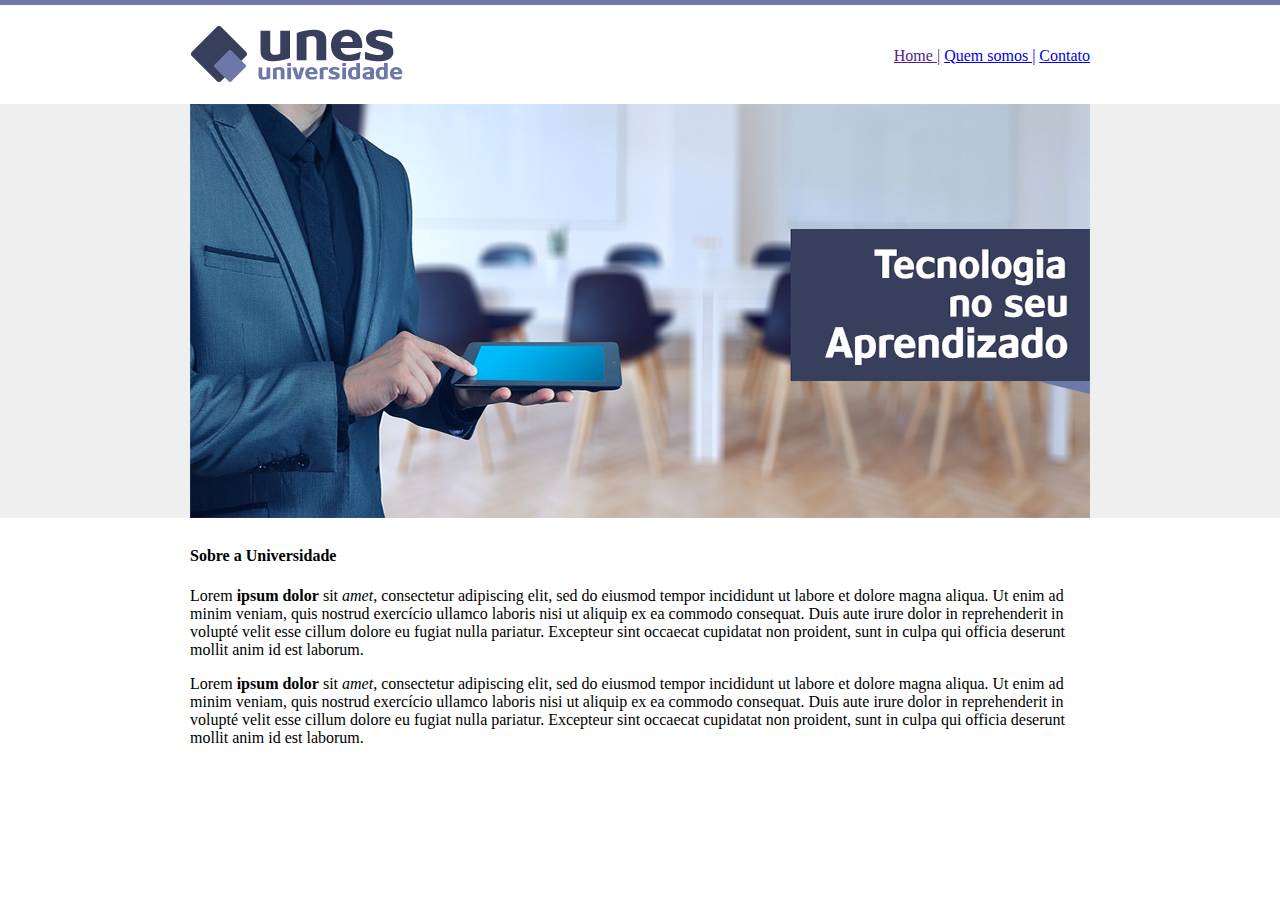
<file: index.html>
<!DOCTYPE html>
<html lang="en">
<head>
    <meta charset="UTF-8">
    <meta name="viewport" content="width=device-width, initial-scale=1.0">
    <title>UNE - Página principal</title>
</head>
<body background="imagens/fundo.png" height="89">
    
    <table border="0" width="900" align="center">
        <tr>
            <td height="89"><img src="imagens/logo.png" alt=""></td>
            <td align="right">
                <a href="">Home |</a>
                <a href="quem-somos.html">Quem somos |</a> 
                <a href="contato.html">Contato</a> 
            </td>
        </tr>

        <tr>
            <td colspan="2"><img src="imagens/capa.png" alt=""></td>
        </tr>

        <tr>
            <td colspan="2">
                <h4>Sobre a Universidade</h4>
                <p>
                    Lorem <strong>ipsum dolor</strong> sit <em>amet</em>, consectetur adipiscing elit, sed do eiusmod tempor incididunt ut labore et dolore magna
                    aliqua. Ut enim ad minim veniam, quis nostrud exercício ullamco laboris nisi ut aliquip ex ea commodo consequat. Duis
                    aute irure dolor in reprehenderit in volupté velit esse cillum dolore eu fugiat nulla pariatur. Excepteur sint occaecat
                    cupidatat non proident, sunt in culpa qui officia deserunt mollit anim id est laborum.
                </p>
                <p>
                    Lorem <strong>ipsum dolor</strong> sit <em>amet</em>, consectetur adipiscing elit, sed do eiusmod tempor incididunt ut labore et dolore magna
                    aliqua. Ut enim ad minim veniam, quis nostrud exercício ullamco laboris nisi ut aliquip ex ea commodo consequat. Duis
                    aute irure dolor in reprehenderit in volupté velit esse cillum dolore eu fugiat nulla pariatur. Excepteur sint occaecat
                    cupidatat non proident, sunt in culpa qui officia deserunt mollit anim id est laborum.
                </p>
            </td>
        </tr>

    </table>

</body>
</html>
</file>
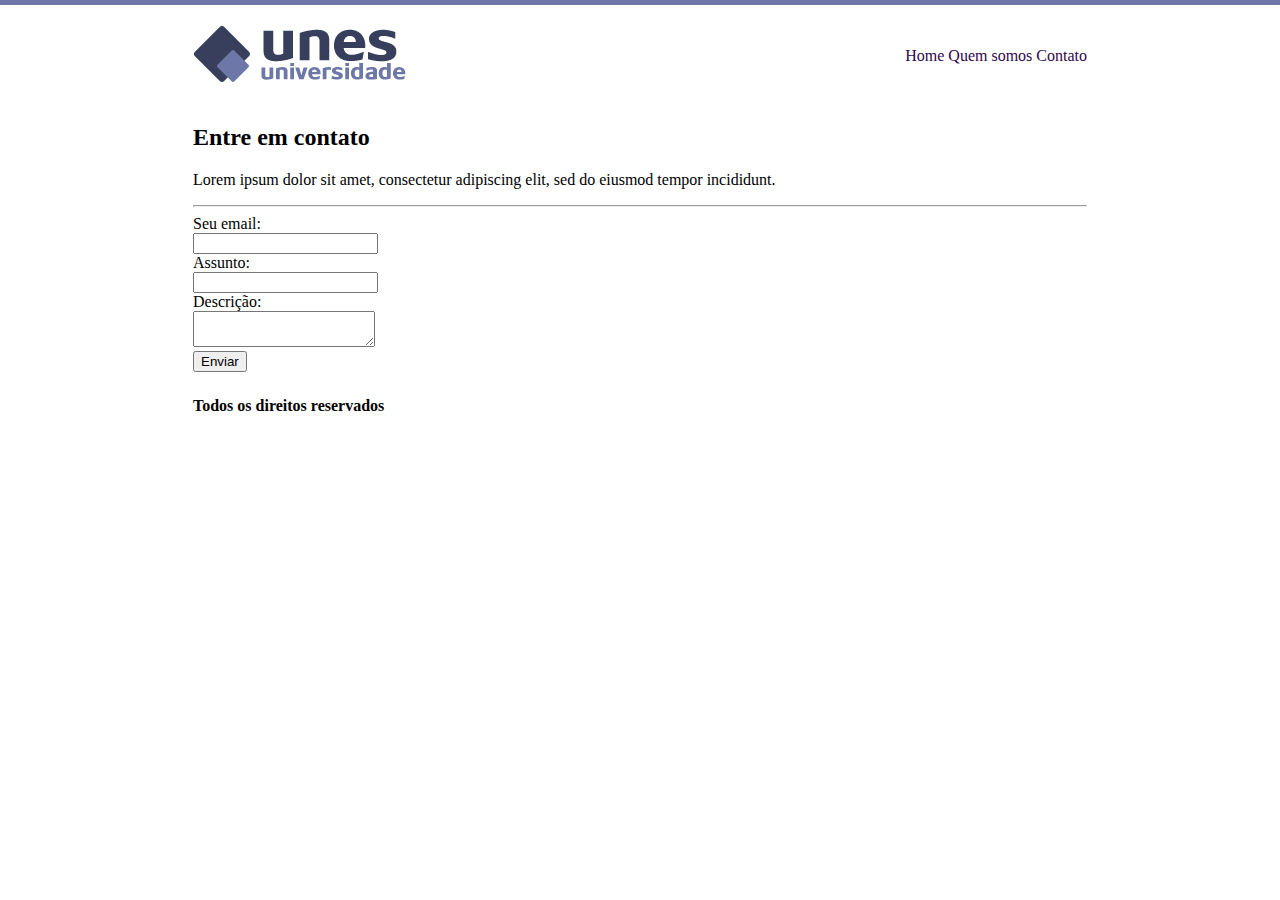
<file: contato.html>
<!DOCTYPE html>
<html lang="en">
  <head>
    <meta charset="UTF-8" />
    <meta name="viewport" content="width=device-width, initial-scale=1.0" />
    <title>UNE - Contato</title>
    <link rel="stylesheet" type="text/css" href="stylo.css" />
  </head>
  <body background="imagens/fundo2.png" height="89">
    <table border="0" width="900" align="center">
      <tr>
        <td height="89"><img src="imagens/logo.png" alt="" /></td>
        <td align="right">
          <a href="index.html">Home</a>
          <a href="quem-somos.html">Quem somos</a>
          <a href="contato.html">Contato</a>
        </td>
      </tr>

      <tr>
        <td colspan="2">
          <h2>Entre em contato</h2>
          <p>
            Lorem ipsum dolor sit amet, consectetur adipiscing elit, sed do
            eiusmod tempor incididunt.
          </p>

          <hr />

          <form>
            Seu email: <br />
            <input type="text" name="email" /><br />

            Assunto: <br />
            <input type="text" name="assunto" /><br />

            Descrição: <br />
            <textarea></textarea> <br />

            <input type="submit" value="Enviar" />
          </form>
        </td>
      </tr>

      <tr>
        <td colspan="2">
          <h4>Todos os direitos reservados</h4>
        </td>
      </tr>
    </table>
  </body>
</html>
</file>
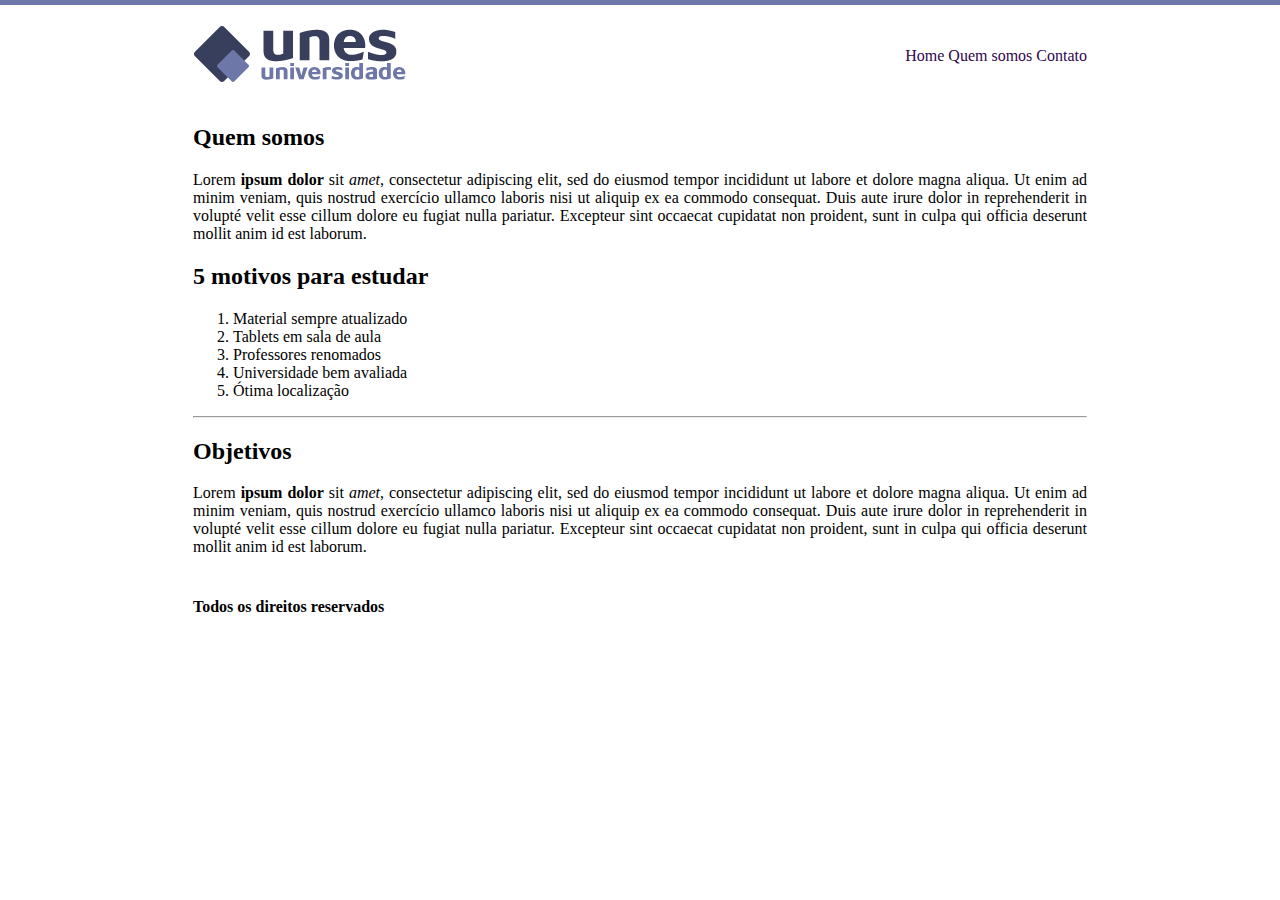
<file: quem-somos.html>
<!DOCTYPE html>
<html lang="en">
<head>
    <meta charset="UTF-8">
    <meta name="viewport" content="width=device-width, initial-scale=1.0">
    <title>UNE - quem-somos </title>
    <link rel="stylesheet" type="text/css" href="stylo.css">
</head>
<body background="imagens/fundo2.png" height="89">
    
    <table border="0" width="900" align="center">
        <tr>
            <td height="89"><img src="imagens/logo.png" alt=""></td>
            <td align="right">
                <a href="index.html">Home</a>
                <a href="quem-somos.html">Quem somos</a> 
                <a href="contato.html">Contato</a> 
            </td>
        </tr>

        <tr>
            <td colspan="2">
                <h2>Quem somos</h2>
                <p>
                    Lorem <strong>ipsum dolor</strong> sit <em>amet</em>, consectetur adipiscing elit, sed do eiusmod tempor incididunt ut labore et dolore magna
                    aliqua. Ut enim ad minim veniam, quis nostrud exercício ullamco laboris nisi ut aliquip ex ea commodo consequat. Duis
                    aute irure dolor in reprehenderit in volupté velit esse cillum dolore eu fugiat nulla pariatur. Excepteur sint occaecat
                    cupidatat non proident, sunt in culpa qui officia deserunt mollit anim id est laborum.
                </p>

                <h2>5 motivos para estudar</h2>
                <ol>
                    <li>Material sempre atualizado</li>
                    <li>Tablets em sala de aula</li>
                    <li>Professores renomados</li>
                    <li>Universidade bem avaliada</li>
                    <li>Ótima localização</li>
                </ol>

                <hr>

                <h2>Objetivos</h2>

                <p>
                    Lorem <strong>ipsum dolor</strong> sit <em>amet</em>, consectetur adipiscing elit, sed do eiusmod tempor incididunt ut labore et dolore magna
                    aliqua. Ut enim ad minim veniam, quis nostrud exercício ullamco laboris nisi ut aliquip ex ea commodo consequat. Duis
                    aute irure dolor in reprehenderit in volupté velit esse cillum dolore eu fugiat nulla pariatur. Excepteur sint occaecat
                    cupidatat non proident, sunt in culpa qui officia deserunt mollit anim id est laborum.
                </p>
            </td>
        </tr>

                <tr>
                    <td colspan="2">
                        <h4>Todos os direitos reservados</h4>
                    </td>
                </tr>

    </table>

</body>
</html>
</file>
<file: stylo.css>
p {
    text-align: justify;
}

a {
    border-radius: 3px 3px 3px 6px;
    text-decoration: none;
    color: rgb(48, 5, 77);
}

a:hover {
    
    color: rgb(30, 8, 156);
}
</file>
